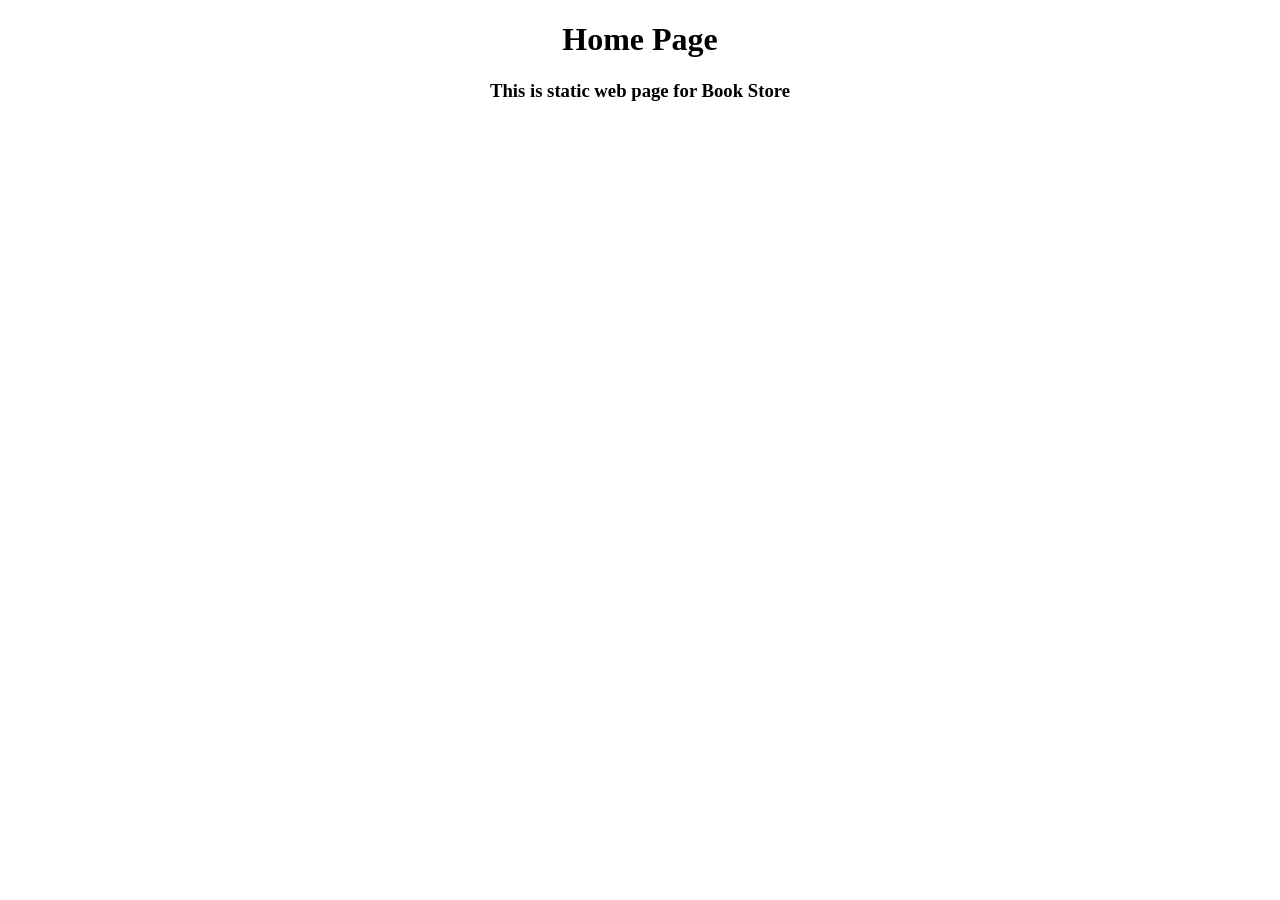
<file: home.html>
<!DOCTYPE html>
<html lang="en">
 <head>
  <meta charset="UTF-8">
  <meta name="Generator" content="EditPlus®">
  <meta name="Author" content="">
  <meta name="Keywords" content="">
  <meta name="Description" content="">
  <title>Home</title>
 </head>
 <body align="center" style="background-color:white">
 <center>
  <h1>
	Home Page
  </h1>
  <h3>This is static web page for Book Store</h3>
  </center>
 </body>
</html>
</file>
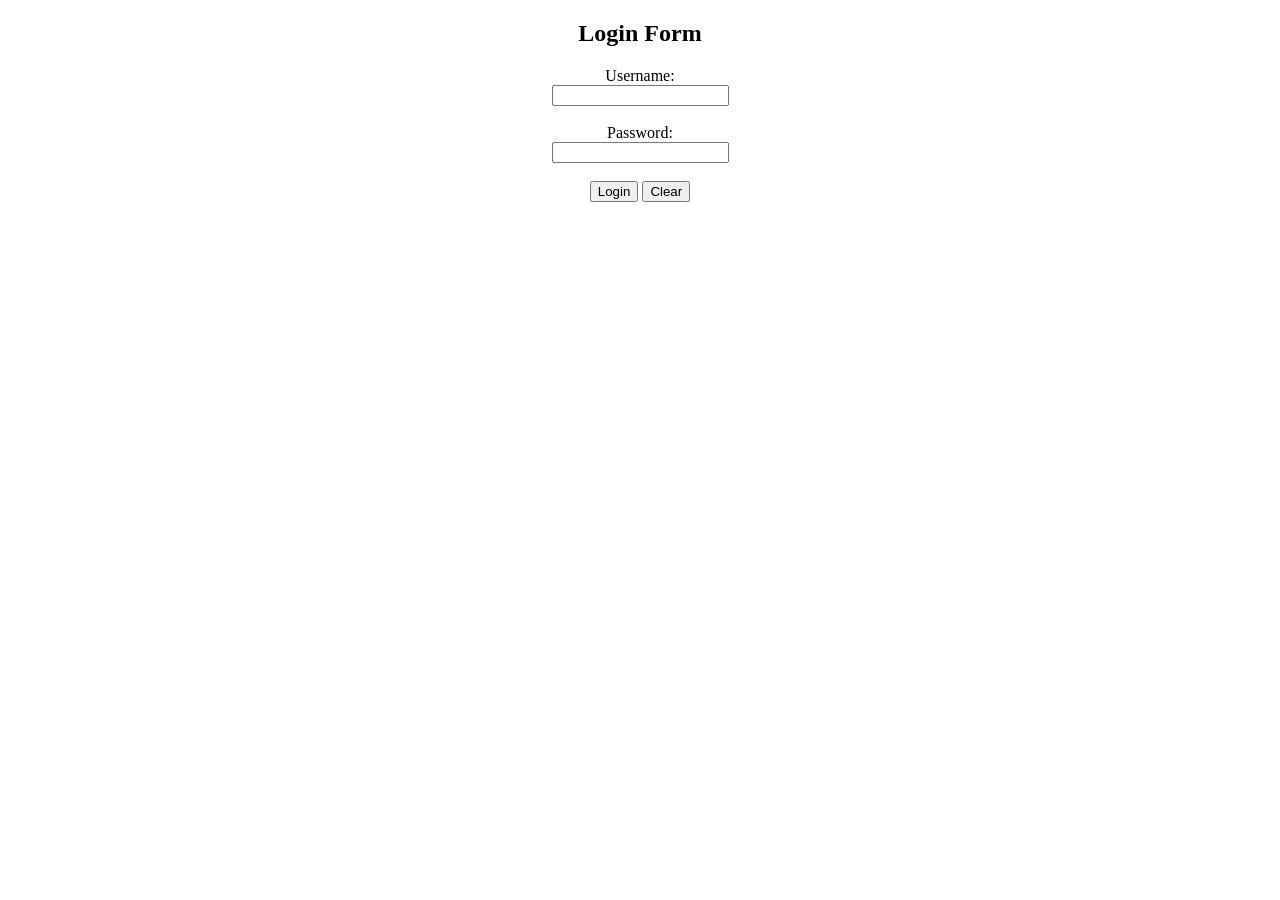
<file: login.html>
<!DOCTYPE html>
<html lang="en">
<head>
    <meta charset="UTF-8">
    <meta name="viewport" content="width=device-width, initial-scale=1.0">
    <title>Login</title>
</head>
<body align="center" style="background-color:white">
<center>
    <h2 align="center">Login Form</h2>

    <form action="#" method="post" style="width:300px; margin:auto;">

        <label for="username">Username:</label><br>
        <input type="text" id="username" name="username" required><br><br>

        <label for="password">Password:</label><br>
        <input type="password" id="password" name="password" required><br><br>

        <input type="submit" value="Login">
        <input type="reset" value="Clear">

    </form>
</center>
</body>
</html>
</file>
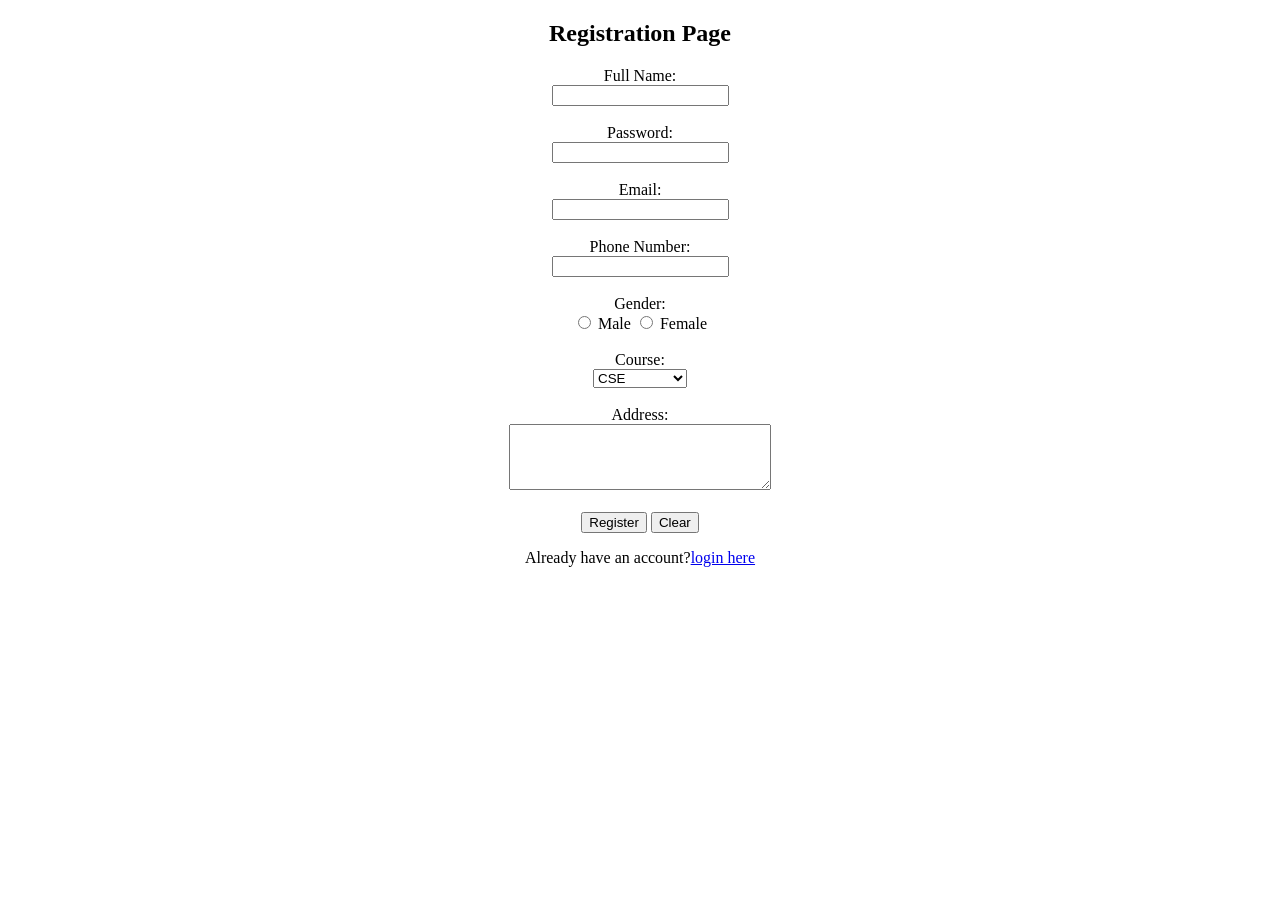
<file: registration.html>
<!DOCTYPE html>
<html>
<head>
    <title>Registration</title>
</head>
<body style="background-color:white">
   <center>
        <h2>Registration Page</h2>
        <form>
            <label>Full Name:</label><br>
            <input type="text" name="fullname"><br><br>
            <label>Password:</label><br>
            <input type="password" name="password"><br><br>
            <label>Email:</label><br>
            <input type="email" name="email"><br><br>
            <label>Phone Number:</label><br>
            <input type="tel" name="phone"><br><br>
            <label>Gender:</label><br>
            <input type="radio" name="gender" value="Male"> Male
            <input type="radio" name="gender" value="Female"> Female
            <br><br>
            <label>Course:</label><br>
            <select name="course">
                <option>CSE</option>
                <option>CSE(DS)</option>
                <option>CSE(AI/ML)</option>
                <option>CSE(Cyber)</option>
            </select>
            <br><br>
            <label>Address:</label><br>
            <textarea name="address" rows="4" cols="30"></textarea>
            <br><br>
            <input type="submit" value="Register">
            <input type="reset" value="Clear">
        </form>
		<p> Already have an account?<a href="login.html" target="content">login here</a>
		</p>
    </center>
</body>
</html>
</file>
